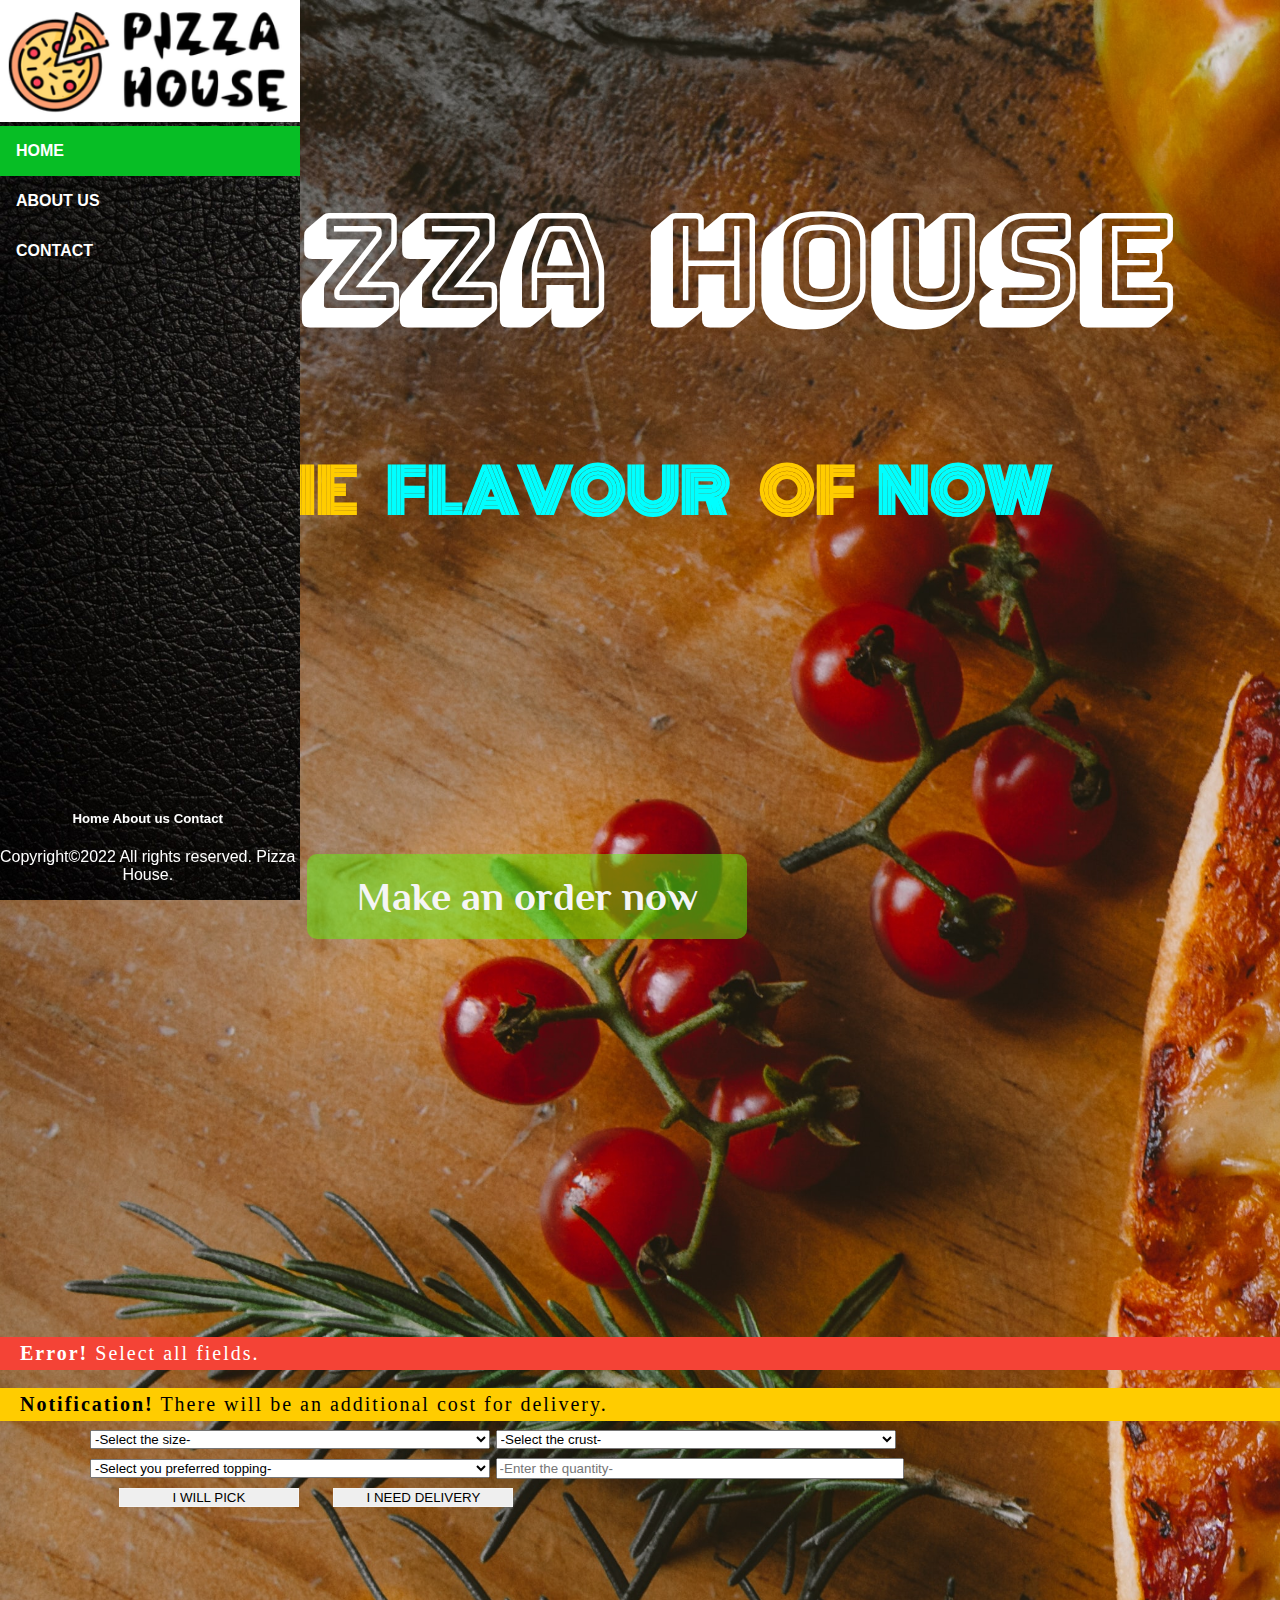
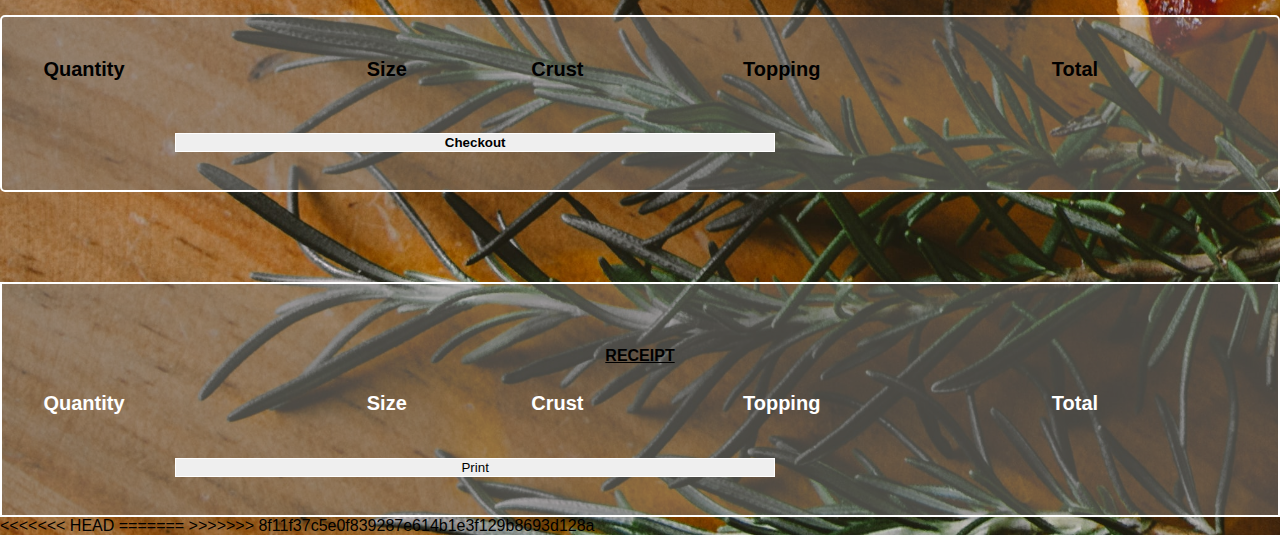
<file: index.html>
<!DOCTYPE html>
<html lang="en">

<head>
    <meta charset="UTF-8">
    <meta http-equiv="X-UA-Compatible" content="IE=edge">
    <meta name="viewport" content="width=device-width, initial-scale=1.0">
    <link rel="stylesheet" href="https://cdn.jsdelivr.net/npm/bootstrap@4.6.1/dist/css/bootstrap.min.css" integrity="sha384-zCbKRCUGaJDkqS1kPbPd7TveP5iyJE0EjAuZQTgFLD2ylzuqKfdKlfG/eSrtxUkn" crossorigin="anonymous">
    <link rel="preconnect" href="https://fonts.gstatic.com">
    <link rel="preconnect" href="https://fonts.googleapis.com">
    <link rel="preconnect" href="https://fonts.gstatic.com" crossorigin>
    <link href="https://fonts.googleapis.com/css2?family=Bungee+Shade&display=swap" rel="stylesheet">
    <link rel="preconnect" href="https://fonts.gstatic.com">
    <link href="https://fonts.googleapis.com/css2?family=Philosopher&family=Tangerine:wght@700&family=Trade+Winds&display=swap" rel="stylesheet">
    <link rel="preconnect" href="https://fonts.googleapis.com">
    <link rel="preconnect" href="https://fonts.gstatic.com" crossorigin>
    <link href="https://fonts.googleapis.com/css2?family=Monoton&display=swap" rel="stylesheet">
    <link rel="shortcut icon" type="image/png" href="./images/logo/pizzlogo.png" />
    <link rel="stylesheet" href="css/styles.css">
    <title>PizzaHouse</title>
</head>

<body>
    <nav class="sidebar">
        <img class="pb-5 pt-5" src="./images/logo/pizzlogo.png" alt="logo" width="100%">
        <a class="active" href="/index.html">HOME</a>
        <a href="./aboutus/aboutus.html">ABOUT US</a>
        <a href="./contactus/contactus.html">CONTACT</a>

        <div id="footer">
            <!-- Add font awesome icons -->
            <a href="#" class="fa fa-facebook"></a>
            <a href="#" class="fa fa-twitter"></a>
            <a href="#" class="fa fa-google"></a>
            <a href="#" class="fa fa-linkedin"></a>
        </div>

        <div class="copyright">
            <h5>Home <span>About us</span> <span>Contact</span></h5>
            <p>Copyright©2022 All rights reserved. Pizza <br>House.
            </p>
        </div>
    </nav>

    <div class="container landing" id="landing">
        <h1>Pizza House</h1>
        <h3>THE &nbsp<span><strong>&nbsp FLAVOUR &nbsp</strong></span>&nbsp OF &nbsp <span><strong> NOW</strong></span> </h3>
        <h4 id="bg-order">Make an order now</h4>
    </div>


    <div class="container conent">
        <div class="row">
            <div class="col-md-6">
                <div class="alert">
                    <span class="alertMessage" onclick="this.parentElement.style.display='none' ; ">&times;</span>
                    <strong>Error!</strong> Select all fields.
                </div>

                <div class="alertDeliver">
                    <span class="alertDelivery" onclick="this.parentElement.style.display='none';">&times;</span>
                    <strong>Notification!</strong> There will be an additional cost for delivery.
                </div>

                <div class="order-form">
                    <select type="text" name="size" class="form-select" id="pizza-size">
                        <option value="hint">-Select the size-</option>
                        <option value="300">Small</option>
                        <option value="500">Medium</option>
                        <option value="750">Large</option>
                    </select>

                    <select type="text" name="size" class="form-select" id="pizza-crust">
                        <option value="hint">-Select the crust-</option>
                        <option value="20">Spinach</option>
                        <option value="40">Pineapple</option>
                        <option value="50">Neapolitan</option>
                        <option value="70">Chicago Deep Dish</option>
                        <option value="70">NY Style Pizza</option>
                    </select>

                    <select type="text" name="size" class="form-select" id="pizza-toppings">
                        <option value="hint">-Select you preferred topping-</option>
                        <option value="20">Spinach</option>
                        <option value="40">Pineapple</option>
                        <option value="40">Flatbread</option>
                        <option value="40">Thin Crust</option>
                        <option value="50">Sicilian Style</option>
                        <option value="50">Neapolitan</option>
                        <option value="70">Chicago Deep Dish</option>
                        <option value="70">NY Style Pizza</option>
                        <option value="80">Pizza Bagels</option>
                        <option value="100">Cheese-Stuffed</option>
                    </select>

                    <input type="number" name="pizzaNumber" id="pizzaNumber" class="form-control" placeholder="-Enter the quantity-">

                    <button class="btn btn-primary submit" id="pick" value="0">I WILL PICK</button>
                    <button class="btn btn-primary submit" id="deliver" value="200">I NEED DELIVERY</button>
                </div>

                <div class="container summary">
                    <table>
                        <tr class="tableHeader">
                            <th>Quantity</th>
                            <th>Size</th>
                            <th>Crust</th>
                            <th>Topping</th>
                            <th><strong>Total</strong></th>
                        </tr>
                        <td><span id="itemQuantity"></span></td>
                        <td><span id="itemSize"></span></td>
                        <td><span id="itemCrust"></span></td>
                        <td><span id="itemTopping"></span></td>
                        <td><span id="totalValue"></span></td>
                        </tr>
                    </table>
                    <button value="checkout" class="btn btn-success checkOut">Checkout</button>
                </div>
            </div>

            <div class="col-md-6 receipt">
                <h4>RECEIPT</h4>
                <div class="container">
                    <table id="deliveryReceipt">
                        <tr class="tableHeader">
                            <th>Quantity</th>
                            <th>Size</th>
                            <th>Crust</th>
                            <th>Topping</th>
                            <th><strong>Total</strong></th>
                        </tr>
                        <tr>
                            <td><span id="quantity"></span></td>
                            <td><span id="size"></span></td>
                            <td><span id="crust"></span></td>
                            <td><span id="topping"></span></td>
                            <td><span id="value"></span></td>
                        </tr>
                    </table>
                </div>
                <button class="print btn btn-primary" onclick="print()">Print</button>
            </div>
        </div>
    </div>

    <script src="https://cdn.jsdelivr.net/npm/jquery@3.5.1/dist/jquery.slim.min.js " integrity="sha384-DfXdz2htPH0lsSSs5nCTpuj/zy4C+OGpamoFVy38MVBnE+IbbVYUew+OrCXaRkfj " crossorigin="anonymous "></script>
    <script src="https://cdn.jsdelivr.net/npm/popper.js@1.16.1/dist/umd/popper.min.js " integrity="sha384-9/reFTGAW83EW2RDu2S0VKaIzap3H66lZH81PoYlFhbGU+6BZp6G7niu735Sk7lN " crossorigin="anonymous "></script>
    <script src="https://cdn.jsdelivr.net/npm/bootstrap@4.6.1/dist/js/bootstrap.min.js " integrity="sha384-VHvPCCyXqtD5DqJeNxl2dtTyhF78xXNXdkwX1CZeRusQfRKp+tA7hAShOK/B/fQ2 " crossorigin="anonymous "></script>
    <script src="js/scripts.js "></script>
</body>

<<<<<<< HEAD </html>
    =======

</html>
>>>>>>> 8f11f37c5e0f839287e614b1e3f129b8693d128a
</file>
<file: css/styles.css>
body {
    margin: 0;
    font-family: "Lato", sans-serif;
    background-image: url(../images/background/pizzapic.jpg);
    background-size: cover;
    background-repeat: no-repeat;
}

.sidebar {
    margin: 0;
    padding: 0;
    width: 300px;
    position: fixed;
    height: 100%;
    top: 0px;
    overflow: hidden;
    background-image: url(../images/nav/navbackgrpic.jpg);
    background-repeat: no-repeat;
    background-size: cover;
}

.sidebar a {
    display: block;
    color: white;
    padding: 16px;
    text-decoration: none;
    font-weight: bold;
}

.sidebar a.active {
    background-color: #07be25;
    color: white;
}

.sidebar a.active:hover {
    opacity: 0.7;
    color: gold;
}

.sidebar a:hover:not(.active) {
    background-color: #555;
    color: white;
}

nav {
    background-color: rgb(67, 89, 112);
    color: white;
}

.sidebar>a {
    color: white;
}

.fa {
    padding: 10px;
    font-size: 30px;
    width: 40px;
    text-align: center;
    text-decoration: none;
    margin: 5px 2px;
}

.fa-facebook,
.fa-twitter,
.fa-linkedin,
.fa-google {
    color: #cfb997;
}

#footer {
    display: flex;
    flex-direction: row;
    width: 300px;
    bottom: 80px;
    position: fixed;
    justify-content: center;
}

#footer>a {
    opacity: 0.7;
    color: gold;
}

#footer.fa:hover {
    opacity: 0.7;
    color: gold;
}

.copyright {
    color: white;
    bottom: 0px;
    position: fixed;
    text-align: center;
}

.container>h1,
h3 {
    text-align: center;
}

.container>h1 {
    font-size: 130px;
    padding: 10vh 0vh 0vh 0vh;
    color: white;
    font-family: 'Bungee Shade', cursive;
}

.container>h3 {
    font-size: 60px;
    padding: 1vh 0vh 1vh 0vh;
    font-family: 'Monoton', cursive;
    color: #FFCC00;
}

.landing>h3>span {
    color: aqua;
}

.container>h4 {
    font-size: 40px;
    color: whitesmoke;
    text-align: center;
    margin: 24%;
    font-family: 'Philosopher', sans-serif;
    border: 2px solid rgb(255, 255, 255);
    border-radius: 10px;
    padding: 20px;
    transition: 0.6s;
    background-color: rgba(97, 247, 11, 0.479);
    border: none;
    width: 400px;
}

.alert,
.alertDeliver,
.tableHeader,
.order-form {
    font-size: 20px;
}

#deliveryReceipt {
    color: white;
}

.order-form {
    margin: 15vh 25vh 0vh 10vh;
}

.form-select {
    width: 400px;
}

.form-control {
    width: 400px;
}

div>select,
input,
button {
    margin-top: 1vh;
}

.btn-primary {
    margin-left: 3%;
    width: 180px;
}

.order:hover {
    font-size: 40px;
    color: white;
    text-align: center;
    margin-bottom: 2vh;
    font-family: 'Philosopher', sans-serif;
    box-shadow: 0px 0px 3px 5px rgb(255, 255, 255);
    border-radius: 10px;
    padding: 1vh;
    border: 2px solid rgba(255, 255, 255, 0.671);
    background-color: #0274d8c9;
    width: 400px;
}

table {
    width: 100%;
}

th {
    text-align: left;
}

.tableHeader {
    border-bottom: 2px solid whitesmoke;
}

.checkOut {
    width: 50%;
    border: 1px solid white;
    font-weight: 600;
    transition: 0.5s;
    margin: 5vh 15vh 0vh 15vh;
}

.checkOut:hover {
    box-shadow: 0px 0px 2px 4px white;
    text-transform: uppercase;
    font-weight: 700;
}

.receipt {
    margin-top: 10vh;
    background-color: rgba(128, 128, 128, 0.473);
    border: 2px solid white;
    padding: 3%;
}

.summary {
    margin-top: 12vh;
    background-color: rgba(128, 128, 128, 0.473);
    border: 2px solid white;
    padding: 3%;
    border-radius: 5px;
}

.print {
    width: 50%;
    margin: 4vh 15vh 0vh 15vh;
    align-items: center;
    border: 1px solid white;
    transition: 0.7s;
}

.print:hover {
    box-shadow: 0px 0px 3px 4px;
    text-transform: uppercase;
    font-weight: 600;
    background-color: teal;
}

#pick,
#deliver {
    border: 1px solid whitesmoke;
    transition: 0.6s;
}

#pick:hover,
#deliver:hover {
    box-shadow: 0px 0px 3px 4px;
    background-color: teal;
}

.homeLink {
    padding: 0vh 5vh 0vh 0vh;
}

.receipt>h4 {
    text-align: center;
    text-decoration: underline;
    font-weight: 600;
    margin: 2%;
}

.alert {
    padding: 5px 20px 5px 20px;
    background-color: #f44336;
    font-family: 'Times New Roman', Times, serif;
    font-weight: 530;
    font-size: 20px;
    color: white;
    letter-spacing: 2px;
    float: left;
    width: 100%;
    margin-top: 10vh;
}

.alertMessage {
    margin-left: 15px;
    color: white;
    font-weight: bold;
    float: right;
    font-size: 22px;
    line-height: 20px;
    cursor: pointer;
    transition: 0.3s;
}

.alertMessage:hover {
    color: black;
}

.alertDeliver {
    padding: 5px 20px 5px 20px;
    background-color: #FFCC00;
    font-family: 'Times New Roman', Times, serif;
    font-weight: 530;
    font-size: 20px;
    color: black;
    letter-spacing: 2px;
    float: left;
    width: 100%;
    margin-top: 2vh;
}

.alertDelivery {
    margin: 5px 0px 0px 5px;
    color: white;
    font-weight: bold;
    float: right;
    font-size: 22px;
    line-height: 10px;
    cursor: pointer;
    transition: 0.3s;
}

.alertDelivery:hover {
    color: black;
}
</file>
